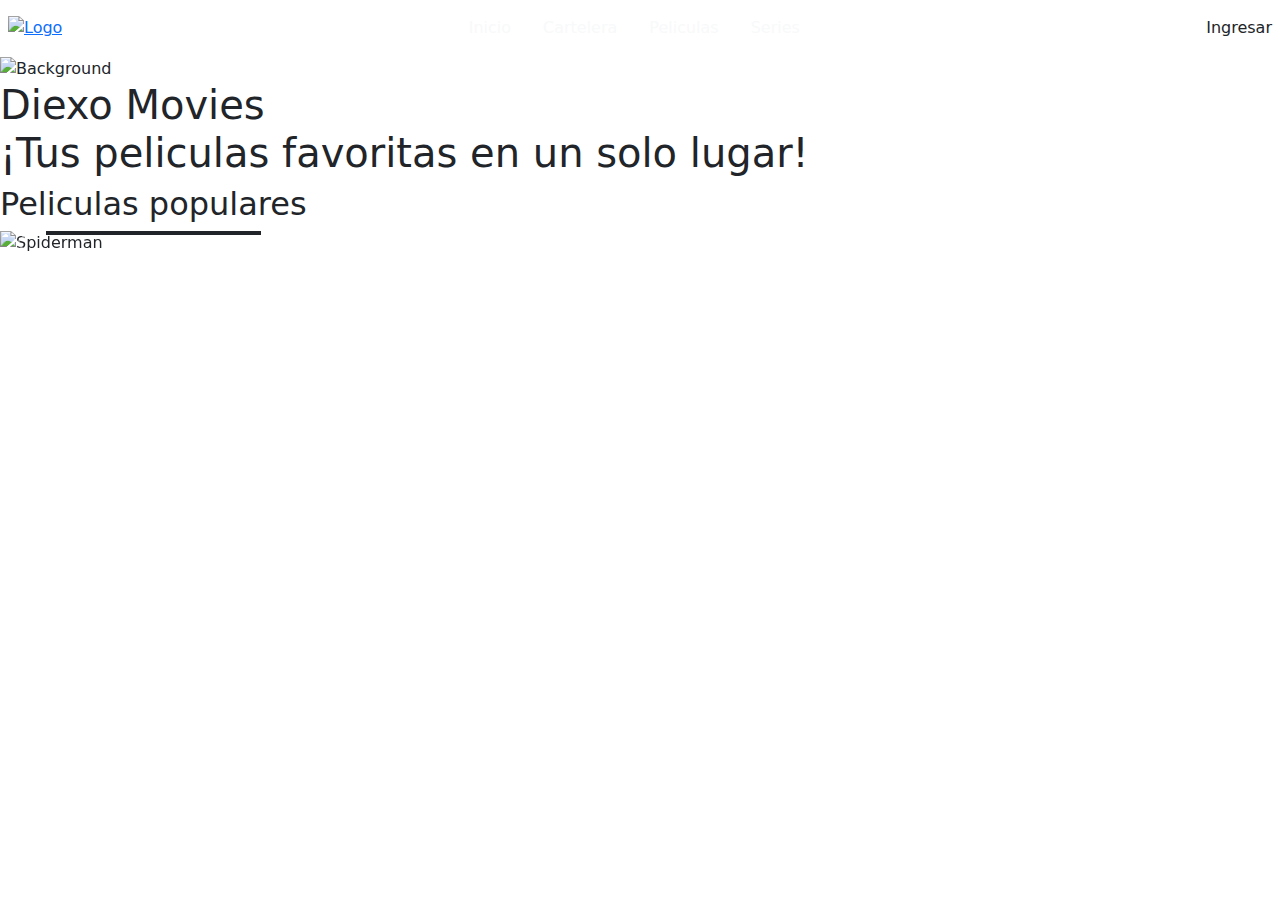
<file: src/main/resources/templates/index.html>
<!doctype html>
<html xmlns:th="http://www.thymeleaf.org">
<head>
    <meta charset="UTF-8">
    <meta name="viewport"
          content="width=device-width, user-scalable=no, initial-scale=1.0, maximum-scale=1.0, minimum-scale=1.0">
    <meta http-equiv="X-UA-Compatible" content="ie=edge">
    <title>DiexoMovies || Inicio</title>
    <link rel="stylesheet" th:href="@{/css/index.css}">
    <link rel="icon" th:href="@{/images/logo_small.png}">
    <link href="https://cdn.jsdelivr.net/npm/bootstrap@5.3.3/dist/css/bootstrap.min.css" rel="stylesheet"
          integrity="sha384-QWTKZyjpPEjISv5WaRU9OFeRpok6YctnYmDr5pNlyT2bRjXh0JMhjY6hW+ALEwIH" crossorigin="anonymous">
</head>
<body>
<!--Barra de navegación-->
<nav id="menu" class="navbar container.fluid fixed-top p-2 position-relative">
    <div class="logo">
        <a href="#"><img th:src="@{/images/diexo_logo2.png}" alt="Logo"></a>
    </div>
    <div>
        <ul class="nav justify-content-center">
            <li class="nav-item">
                <a class="nav-link text-light" href="/">Inicio</a>
            </li>
            <li class="nav-item">
                <a class="nav-link text-light" href="/cartelera">Cartelera</a>
            </li>
            <li class="nav-item">
                <a class="nav-link text-light" href="/peliculas">Peliculas</a>
            </li>
            <li class="nav-item">
                <a class="nav-link text-light" href="/peliculas">Series</a>
            </li>
        </ul>
    </div>
    <div class="nav-login">
        <a class="nav-link" href="/admin">Ingresar</a>
    </div>
</nav>

<div class="background">
    <img th:src="@{/images/background.jpeg}" alt="Background"/>
    <span class="panel">
        <h1>
          <span>Diexo</span> Movies<br/>¡Tus peliculas favoritas en un solo
          lugar!
        </h1>
      </span>
</div>

<!-- Carousel -->
<div class="background-movies d-inline-block">
    <h2 id="popular-movies">
        Peliculas populares
    </h2>
    <div id="demo" class="carousel slide" data-bs-ride="carousel">
        <!-- Indicators/dots -->
        <div class="carousel-indicators">
            <button
                    type="button"
                    data-bs-target="#demo"
                    data-bs-slide-to="0"
                    class="active"
            ></button>
            <button
                    type="button"
                    data-bs-target="#demo"
                    data-bs-slide-to="1"
            ></button>
            <button
                    type="button"
                    data-bs-target="#demo"
                    data-bs-slide-to="2"
            ></button>
        </div>

        <!-- The slideshow/carousel -->
        <div class="carousel-inner">
            <div class="carousel-item active">
                <img th:src="@{/images/11.jpg}" alt="Spiderman" class="d-block"/>
                <div class="carousel-caption text-bg-dark">
                    <h3>SpiderMan: No Way Home</h3>
                    <p>SpiderMan sin regreso a casa</p>
                </div>
            </div>
            <div class="carousel-item">
                <img th:src="@{/images/20.jpg}" alt="Batman" class="d-block"/>
                <div class="carousel-caption text-bg-dark">
                    <h3>Batman</h3>
                    <p>El caballero de la noche</p>
                </div>
            </div>

            <div class="carousel-item">
                <img th:src="@{/images/3.jpg}" alt="ThorRagnarok" class="d-block"/>
                <div class="carousel-caption text-bg-dark">
                    <h3>Thor Ragnarok</h3>
                    <p>Thor ragnarok el dios del trueno</p>
                </div>
            </div>
        </div>

        <!-- Left and right controls/icons -->
        <button
                class="carousel-control-prev"
                type="button"
                data-bs-target="#demo"
                data-bs-slide="prev"
        >
            <span class="carousel-control-prev-icon"></span>
        </button>
        <button
                class="carousel-control-next"
                type="button"
                data-bs-target="#demo"
                data-bs-slide="next"
        >
            <span class="carousel-control-next-icon"></span>
        </button>
    </div>
</div>
<script src="https://cdn.jsdelivr.net/npm/bootstrap@5.3.3/dist/js/bootstrap.bundle.min.js"
        integrity="sha384-YvpcrYf0tY3lHB60NNkmXc5s9fDVZLESaAA55NDzOxhy9GkcIdslK1eN7N6jIeHz"
        crossorigin="anonymous"></script>
</body>
</html>
</file>
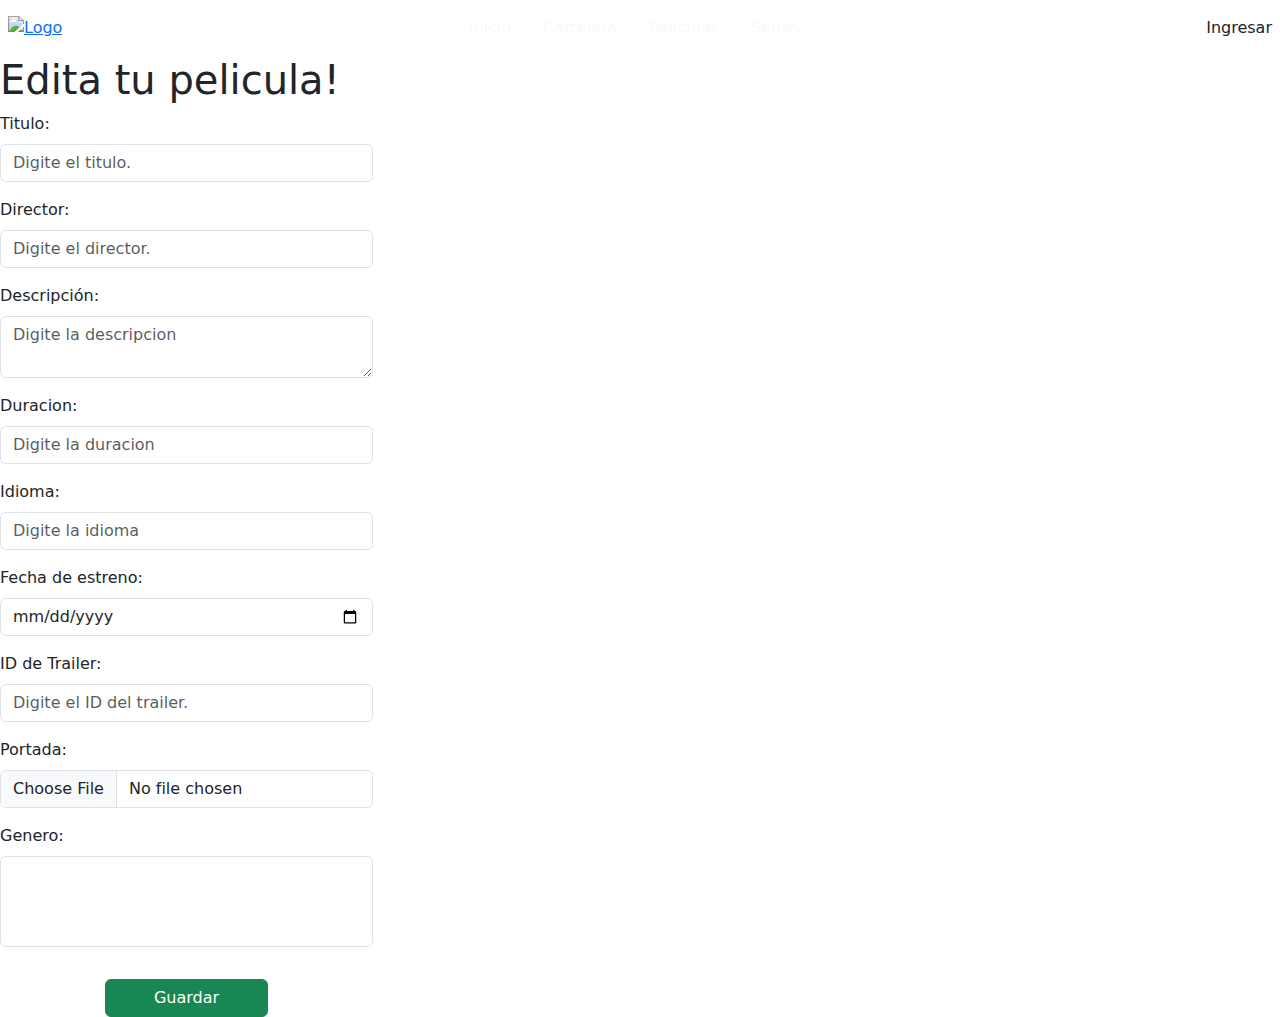
<file: src/main/resources/templates/admin/editar-pelicula.html>
<!doctype html>
<html lang="es"
      xmlns:th="http://www.thymeleaf.org">
<head>
    <meta charset="UTF-8">
    <meta name="viewport"
          content="width=device-width, user-scalable=no, initial-scale=1.0, maximum-scale=1.0, minimum-scale=1.0">
    <meta http-equiv="X-UA-Compatible" content="ie=edge">
    <title>DiexoMovies || Edición de pelicula</title>
    <link rel="stylesheet" th:href="@{/css/nueva-pelicula.css}">
    <link href="https://cdn.jsdelivr.net/npm/bootstrap@5.3.3/dist/css/bootstrap.min.css" rel="stylesheet"
          integrity="sha384-QWTKZyjpPEjISv5WaRU9OFeRpok6YctnYmDr5pNlyT2bRjXh0JMhjY6hW+ALEwIH" crossorigin="anonymous">
</head>
<body>
<!--Barra de navegación-->
<nav id="menu" class="navbar container.fluid fixed-top p-2 position-relative">
    <div class="logo">
        <a href="#"><img th:src="@{/images/diexo_logo2.png}" alt="Logo"></a>
    </div>
    <div>
        <ul class="nav justify-content-center">
            <li class="nav-item">
                <a class="nav-link text-light" href="/">Inicio</a>
            </li>
            <li class="nav-item">
                <a class="nav-link text-light" href="/cartelera">Cartelera</a>
            </li>
            <li class="nav-item">
                <a class="nav-link text-light" href="/peliculas">Peliculas</a>
            </li>
            <li class="nav-item">
                <a class="nav-link text-light" href="/peliculas">Series</a>
            </li>
        </ul>
    </div>
    <div class="nav-login">
        <a class="nav-link" href="/admin">Ingresar</a>
    </div>
</nav>

<div class="background d-inline-block">
    <div class="blur d-inline-block">
        <div class="formulario">
            <h1>Edita tu pelicula!</h1>
            <form action="" class="d-block" method="post" th:object="${pelicula}" enctype="multipart/form-data">
                <div class="mb-3 ">
                    <label for="titulo" class="form-label">Titulo:</label>
                    <input type="text" id="titulo" placeholder="Digite el titulo." class="form-control" th:field="*{titulo}"
                           required>
                    <div class="invalid-feedback" th:if="${#fields.hasErrors('titulo')}" th:errors="*{titulo}"></div>
                </div>
                <div class="mb-3">
                    <label for="director" class="form-label">Director:</label>
                    <input type="text" id="director" placeholder="Digite el director." class="form-control"
                           th:field="*{director}" required>
                    <div class="invalid-feedback" th:if="${#fields.hasErrors('director')}" th:errors="*{director}"></div>
                </div>
                <div class="mb-3">
                    <label for="descripcion" class="form-label">Descripción:</label>
                    <textarea id="descripcion" placeholder="Digite la descripcion" class="form-control"
                              th:field="*{descripcion}" required></textarea>
                    <div class="invalid-feedback" th:if="${#fields.hasErrors('descripcion')}"
                         th:errors="*{descripcion}"></div>
                </div>
                <div class="mb-3">
                    <label for="duracion" class="form-label">Duracion:</label>
                    <input type="number" id="duracion" placeholder="Digite la duracion" class="form-control"
                           th:field="*{duracion}" required></input>
                    <div class="invalid-feedback" th:if="${#fields.hasErrors('duracion')}" th:errors="*{duracion}"></div>
                </div>
                <div class="mb-3">
                    <label for="idioma" class="form-label">Idioma:</label>
                    <input type="text" id="idioma" placeholder="Digite la idioma" class="form-control"
                           th:field="*{idioma}" required></input>
                    <div class="invalid-feedback" th:if="${#fields.hasErrors('idioma')}" th:errors="*{idioma}"></div>
                </div>
                <div class="mb-3">
                    <label for="fechaEstreno" class="form-label">Fecha de estreno:</label>
                    <input type="date" id="fechaEstreno" placeholder="Digite la fecha de estreno." class="form-control"
                           th:field="*{fechaEstreno}" required>
                    <div class="invalid-feedback" th:if="${#fields.hasErrors('fechaEstreno')}"
                         th:errors="*{fechaEstreno}"></div>
                </div>
                <div class="mb-3">
                    <label for="linkTrailer" class="form-label">ID de Trailer:</label>
                    <input type="text" id="linkTrailer" placeholder="Digite el ID del trailer." class="form-control"
                           th:field="*{linkTrailer}" required>
                    <div class="invalid-feedback" th:if="${#fields.hasErrors('linkTrailer')}"
                         th:errors="*{linkTrailer}"></div>
                </div>
                <div class="mb-3">
                    <label for="portada" class="form-label">Portada: </label> <input
                        type="file" name="portada" id="portada" class="form-control"
                        th:field="*{portada}">
                    <div class="invalid-feedback"
                         th:if="${#fields.hasErrors('portada')}" th:errors="*{portada}"></div>
                </div>
                <div class="mb-3">
                    <label for="generos" class="form-label">Genero:</label>
                    <select id="generos" class="form-control" th:field="*{generos}" multiple required>
                        <option th:each="genero : ${generos}" th:value="${genero}" th:text="${genero}"></option>
                    </select>
                    <div class="invalid-feedback" th:if="${#fields.hasErrors('generos')}" th:errors="*{generos}"></div>
                </div>
                <div class="text-center">
                    <button type="submit" class="btn mt-3 px-5 btn-success">Guardar</button>
                </div>

            </form>
        </div>
    </div>
</div>

<script src="https://cdn.jsdelivr.net/npm/bootstrap@5.3.3/dist/js/bootstrap.bundle.min.js"
        integrity="sha384-YvpcrYf0tY3lHB60NNkmXc5s9fDVZLESaAA55NDzOxhy9GkcIdslK1eN7N6jIeHz"
        crossorigin="anonymous"></script>
</body>
</html>
</file>
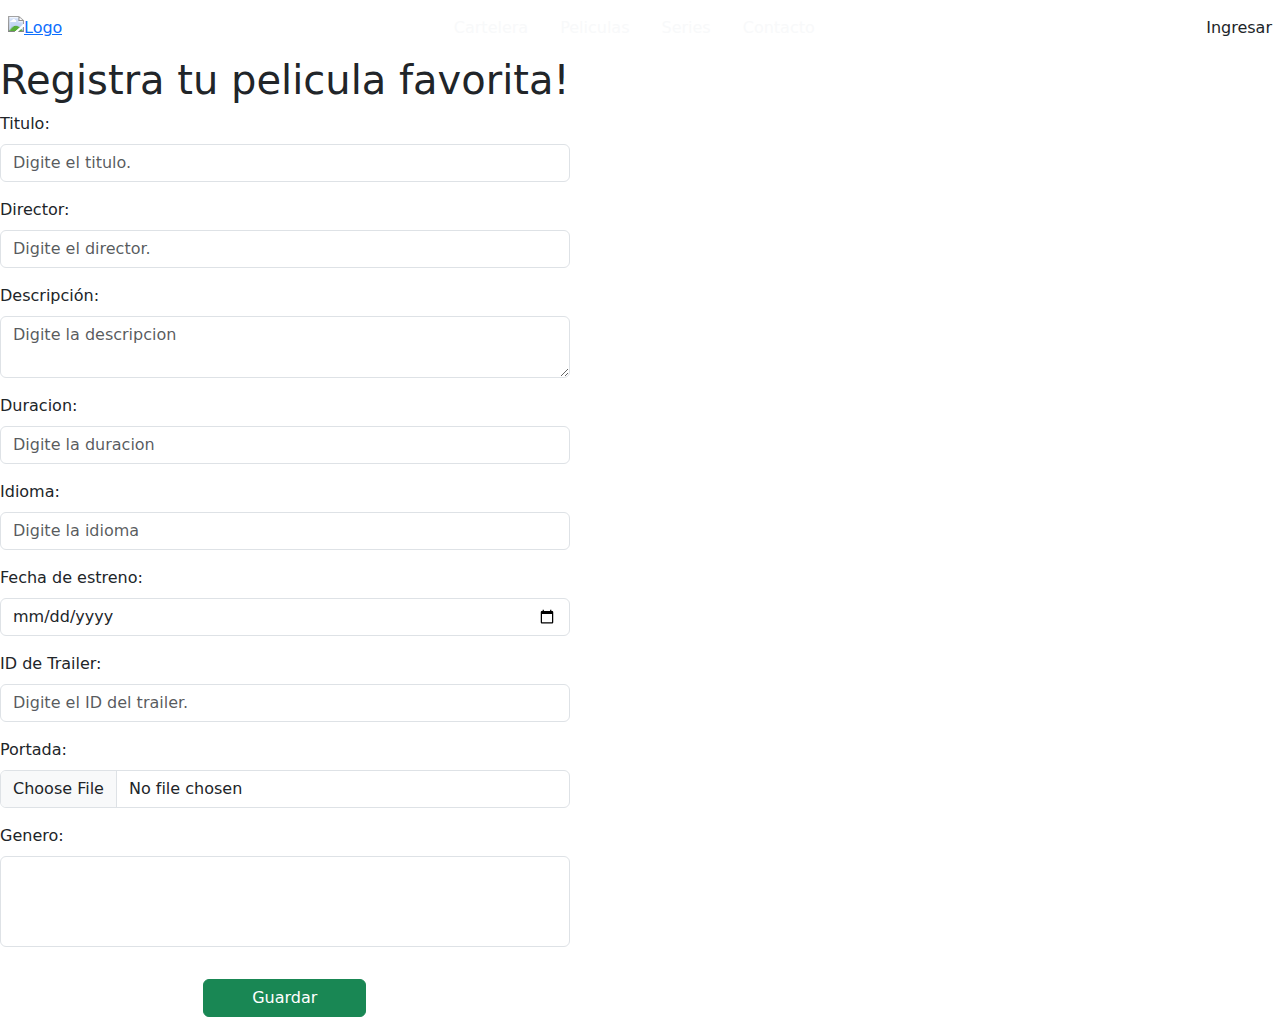
<file: src/main/resources/templates/admin/nueva-pelicula.html>
<!doctype html>
<html lang="es"
      xmlns:th="http://www.thymeleaf.org">
<head>
    <meta charset="UTF-8">
    <meta name="viewport"
          content="width=device-width, user-scalable=no, initial-scale=1.0, maximum-scale=1.0, minimum-scale=1.0">
    <meta http-equiv="X-UA-Compatible" content="ie=edge">
    <title>DiexoMovies || Registro Pelicula</title>
    <link rel="stylesheet" th:href="@{/css/nueva-pelicula.css}">
    <link href="https://cdn.jsdelivr.net/npm/bootstrap@5.3.3/dist/css/bootstrap.min.css" rel="stylesheet"
          integrity="sha384-QWTKZyjpPEjISv5WaRU9OFeRpok6YctnYmDr5pNlyT2bRjXh0JMhjY6hW+ALEwIH" crossorigin="anonymous">
</head>
<body>
<!--Barra de navegación-->
<nav id="menu" class="navbar container.fluid fixed-top p-2 position-relative">
    <div class="logo">
        <a href="#"><img th:src="@{/images/diexo_logo2.png}" alt="Logo"></a>
    </div>
    <div>
        <ul class="nav justify-content-center">
            <li class="nav-item">
                <a class="nav-link text-light" href="/cartelera">Cartelera</a>
            </li>
            <li class="nav-item">
                <a class="nav-link text-light" href="/peliculas">Peliculas</a>
            </li>
            <li class="nav-item">
                <a class="nav-link text-light" href="/peliculas">Series</a>
            </li>
            <li class="nav-item">
                <a class="nav-link text-light" href="#">Contacto</a>
            </li>
        </ul>
    </div>
    <div class="nav-login">
        <a class="nav-link" href="/admin">Ingresar</a>
    </div>
</nav>

<div class="background d-inline-block">
    <div class="blur d-inline-block">
        <div class="formulario">
            <h1>Registra tu pelicula favorita!</h1>
            <form action="" class="d-block" method="post" th:object="${pelicula}" enctype="multipart/form-data">
                <div class="mb-3 ">
                    <label for="titulo" class="form-label">Titulo:</label>
                    <input type="text" id="titulo" placeholder="Digite el titulo." class="form-control" th:field="*{titulo}"
                           required>
                    <div class="invalid-feedback" th:if="${#fields.hasErrors('titulo')}" th:errors="*{titulo}"></div>
                </div>
                <div class="mb-3">
                    <label for="director" class="form-label">Director:</label>
                    <input type="text" id="director" placeholder="Digite el director." class="form-control"
                           th:field="*{director}" required>
                    <div class="invalid-feedback" th:if="${#fields.hasErrors('director')}" th:errors="*{director}"></div>
                </div>
                <div class="mb-3">
                    <label for="descripcion" class="form-label">Descripción:</label>
                    <textarea id="descripcion" placeholder="Digite la descripcion" class="form-control"
                              th:field="*{descripcion}" required></textarea>
                    <div class="invalid-feedback" th:if="${#fields.hasErrors('descripcion')}"
                         th:errors="*{descripcion}"></div>
                </div>
                <div class="mb-3">
                    <label for="duracion" class="form-label">Duracion:</label>
                    <input type="number" id="duracion" placeholder="Digite la duracion" class="form-control"
                           th:field="*{duracion}" required></input>
                    <div class="invalid-feedback" th:if="${#fields.hasErrors('duracion')}" th:errors="*{duracion}"></div>
                </div>
                <div class="mb-3">
                    <label for="idioma" class="form-label">Idioma:</label>
                    <input type="text" id="idioma" placeholder="Digite la idioma" class="form-control"
                           th:field="*{idioma}" required></input>
                    <div class="invalid-feedback" th:if="${#fields.hasErrors('idioma')}" th:errors="*{idioma}"></div>
                </div>
                <div class="mb-3">
                    <label for="fechaEstreno" class="form-label">Fecha de estreno:</label>
                    <input type="date" id="fechaEstreno" placeholder="Digite la fecha de estreno." class="form-control"
                           th:field="*{fechaEstreno}" required>
                    <div class="invalid-feedback" th:if="${#fields.hasErrors('fechaEstreno')}"
                         th:errors="*{fechaEstreno}"></div>
                </div>
                <div class="mb-3">
                    <label for="linkTrailer" class="form-label">ID de Trailer:</label>
                    <input type="text" id="linkTrailer" placeholder="Digite el ID del trailer." class="form-control"
                           th:field="*{linkTrailer}" required>
                    <div class="invalid-feedback" th:if="${#fields.hasErrors('linkTrailer')}"
                         th:errors="*{linkTrailer}"></div>
                </div>
                <div class="mb-3">
                    <label for="portada" class="form-label">Portada: </label> <input
                        type="file" name="portada" id="portada" class="form-control"
                        th:field="*{portada}">
                    <div class="invalid-feedback"
                         th:if="${#fields.hasErrors('portada')}" th:errors="*{portada}"></div>
                </div>
                <div class="mb-3">
                    <label for="generos" class="form-label">Genero:</label>
                    <select id="generos" class="form-control" th:field="*{generos}" multiple required>
                        <option th:each="genero : ${generos}" th:value="${genero}" th:text="${genero}"></option>
                    </select>
                    <div class="invalid-feedback" th:if="${#fields.hasErrors('generos')}" th:errors="*{generos}"></div>
                </div>
                <div class="text-center">
                    <button type="submit" class="btn mt-3 px-5 btn-success">Guardar</button>
                </div>

            </form>
        </div>
    </div>
</div>

<script src="https://cdn.jsdelivr.net/npm/bootstrap@5.3.3/dist/js/bootstrap.bundle.min.js"
        integrity="sha384-YvpcrYf0tY3lHB60NNkmXc5s9fDVZLESaAA55NDzOxhy9GkcIdslK1eN7N6jIeHz"
        crossorigin="anonymous"></script>
</body>
</html>
</file>
